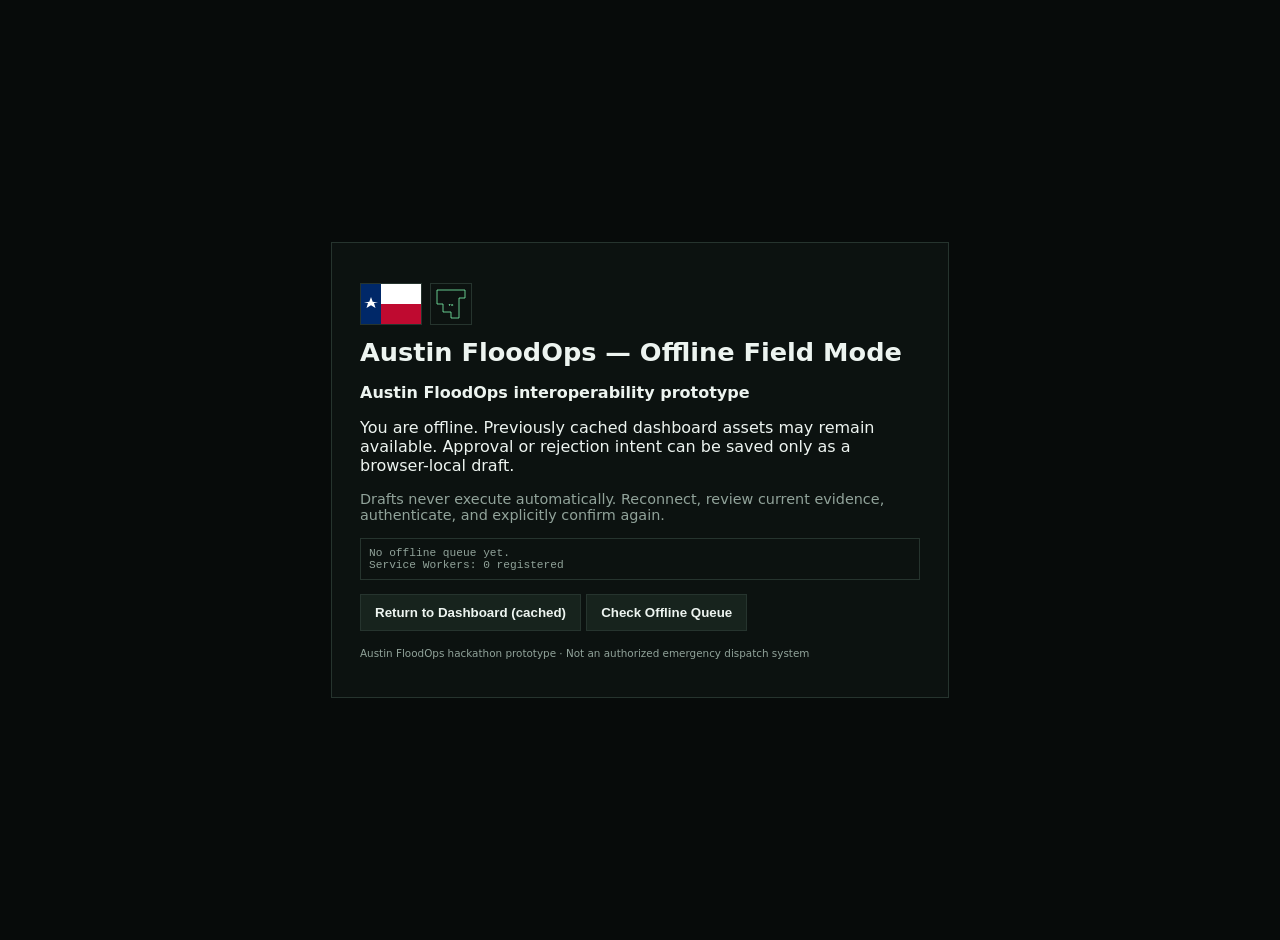
<file: app/static/offline.html>
<!doctype html>
<html lang="en">
<head>
  <meta charset="utf-8">
  <meta name="viewport" content="width=device-width, initial-scale=1">
  <title>Austin FloodOps — Offline Prototype</title>
  <style>
    :root { --bg:#070b0a; --text:#edf4f0; --muted:#91a39a; --green:#7cf7ad; --line:#26342e; }
    body { margin:0; min-height:100vh; background:var(--bg); color:var(--text); font-family: "IBM Plex Sans", system-ui, sans-serif; display:grid; place-items:center; padding:20px; }
    .card { max-width:560px; border:1px solid var(--line); background:#0c1210; padding:28px; }
    h1 { margin:0 0 8px; font-size:1.6rem; }
    .flag { display:flex; gap:8px; margin:12px 0; }
    .flag svg { border:1px solid var(--line); }
    .status { font-family: monospace; font-size:0.7rem; color:var(--muted); border:1px solid var(--line); padding:8px; margin-top:14px; white-space:pre-wrap; }
    button { margin-top:14px; padding:10px 14px; background:#17231d; border:1px solid var(--line); color:var(--text); cursor:pointer; font-weight:600; }
    button:hover { border-color:var(--green); color:var(--green); }
  </style>
</head>
<body>
  <div class="card">
    <div class="flag">
      <svg width="60" height="40" viewBox="0 0 60 40"><rect width="20" height="40" fill="#002868"/><rect x="20" y="0" width="40" height="20" fill="white"/><rect x="20" y="20" width="40" height="20" fill="#BF0A30"/><g transform="translate(10,20)"><polygon points="0,-7 1.7,-2.2 7,-1.5 3,-1 4.5,4 0,1.2 -4.5,4 -3,-1 -7,-1.5 -1.7,-2.2" fill="white"/></g></svg>
      <svg width="40" height="40" viewBox="0 0 100 100" style="fill:#7cf7ad"><path d="M15 15 L85 15 L85 35 L70 35 L70 85 L50 85 L50 70 L30 70 L30 50 L15 50 Z" fill="none" stroke="#7cf7ad" stroke-width="2"/><text x="50" y="55" text-anchor="middle" font-family="monospace" font-size="10" fill="#7cf7ad" font-weight="bold">TX</text></svg>
    </div>
    <h1>Austin FloodOps — Offline Field Mode</h1>
    <p><strong>Austin FloodOps interoperability prototype</strong></p>
    <p>You are offline. Previously cached dashboard assets may remain available. Approval or rejection intent can be saved only as a browser-local draft.</p>
    <p style="color:var(--muted); font-size:0.9rem;">Drafts never execute automatically. Reconnect, review current evidence, authenticate, and explicitly confirm again.</p>
    <div class="status" id="status">Checking cache...
Action drafts in IndexedDB: loading...
Last heartbeat: unknown
Texas flag: Lone Star State
Retention: browser-local demo queue
    </div>
    <button onclick="location.href='/'">Return to Dashboard (cached)</button>
    <button onclick="checkQueue()">Check Offline Queue</button>
    <p style="font-size:0.65rem; color:var(--muted); margin-top:16px;">Austin FloodOps hackathon prototype · Not an authorized emergency dispatch system</p>
  </div>
  <script>
    async function checkQueue() {
      try {
        const dbReq = indexedDB.open('floodops-offline-queue', 1);
        dbReq.onsuccess = () => {
          const db = dbReq.result;
          if (!db.objectStoreNames.contains('pending-approvals')) {
            document.getElementById('status').textContent = 'No offline queue yet.';
            return;
          }
          const tx = db.transaction('pending-approvals', 'readonly');
          const req = tx.objectStore('pending-approvals').getAll();
          req.onsuccess = () => {
            const items = req.result || [];
            document.getElementById('status').textContent = 
              `Offline drafts: ${items.length} require reconfirmation\n` +
              items.map(i => `- ${i.action} ${i.incident_id} saved ${i.queued_at} status=${i.status||'requires_reconfirmation'}`).join('\n') +
              `\n\nLast check: ${new Date().toISOString()}\n Texas field ops mode active.`;
          };
        };
      } catch (e) {
        document.getElementById('status').textContent = 'Queue check failed: ' + e;
      }
    }
    checkQueue();
    if ('serviceWorker' in navigator) {
      navigator.serviceWorker.getRegistrations().then(rs => {
        document.getElementById('status').textContent += `\nService Workers: ${rs.length} registered`;
      });
    }
  </script>
</body>
</html>
</file>
